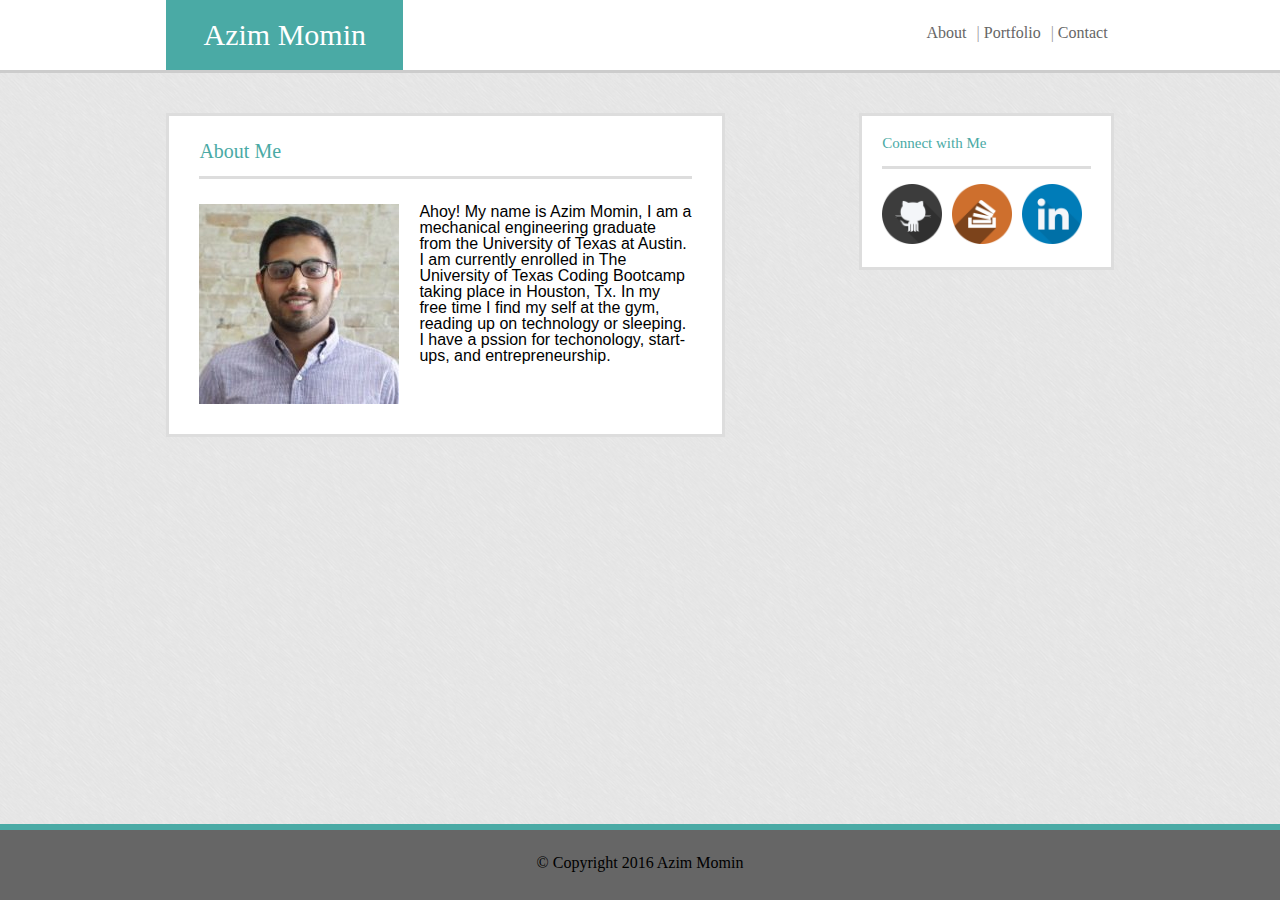
<file: index.html>
<!DOCTYPE html>
<html lang="en">
<head>
	<meta charset="UTF-8">
	<title>Azim Momin's Profile</title>
	<!-- Reset.css file -->
	<link rel="stylesheet" type="text/css" href="assets/css/reset.css">
	<link rel="stylesheet" type="text/css" href="assets/css/style.css">
</head>
<body>
	<div id="header">
		<!-- Page Header -->
		<header class="floatLeft" id="name">Azim Momin</header>
		<!-- Navigation -->
		<nav class="floatRight" id="nav">
			<a href="index.html">About</a> | 
			<a href="portfolio.html">Portfolio</a> |
			<a href="contact.html">Contact</a> 
		</nav>
	</div>

	<section>
		<!-- Main Section -->
		<div class="floatLeft" id="main">
			<h1>About Me</h1>
			<img alt="Azim Momin" src="assets/images/azim.jpg" class="floatLeft image">
			<p>Ahoy! My name is Azim Momin, I am a mechanical engineering graduate from the University of Texas at Austin. I am currently enrolled in The University of Texas Coding Bootcamp taking place in Houston, Tx. In my free time I find my self at the gym, reading up on technology or sleeping. I have a pssion for techonology, start-ups, and entrepreneurship.</p>
		</div>
		<!-- Side Bar -->
		<aside class="floatRight" id="sidebar">
			<h2>Connect with Me</h2>
			<!-- Github image -->
			<a href="https://github.com/azimmomin123"><img class="icons" alt="Github" src="assets/images/github.png"></a>
			<!-- StackOverflow Image -->
			<a href="http://stackoverflow.com/users/6862031/azim-momin"><img class="icons" alt="StackOverflow" src="assets/images/StackOverflow.png"></a>
			<!-- LinkedIn Image -->
			<a href="https://www.linkedin.com/in/azim-momin-a1b22b51"><img class="icons" alt="LinkedIn" src="assets/images/LinkedIn.png"></a>
			
		</aside>
	</section>
	<div class="textbox1"></div>
	<!-- Footer -->
	<footer>© Copyright 2016 Azim Momin</footer>
</body>
</html>
</file>
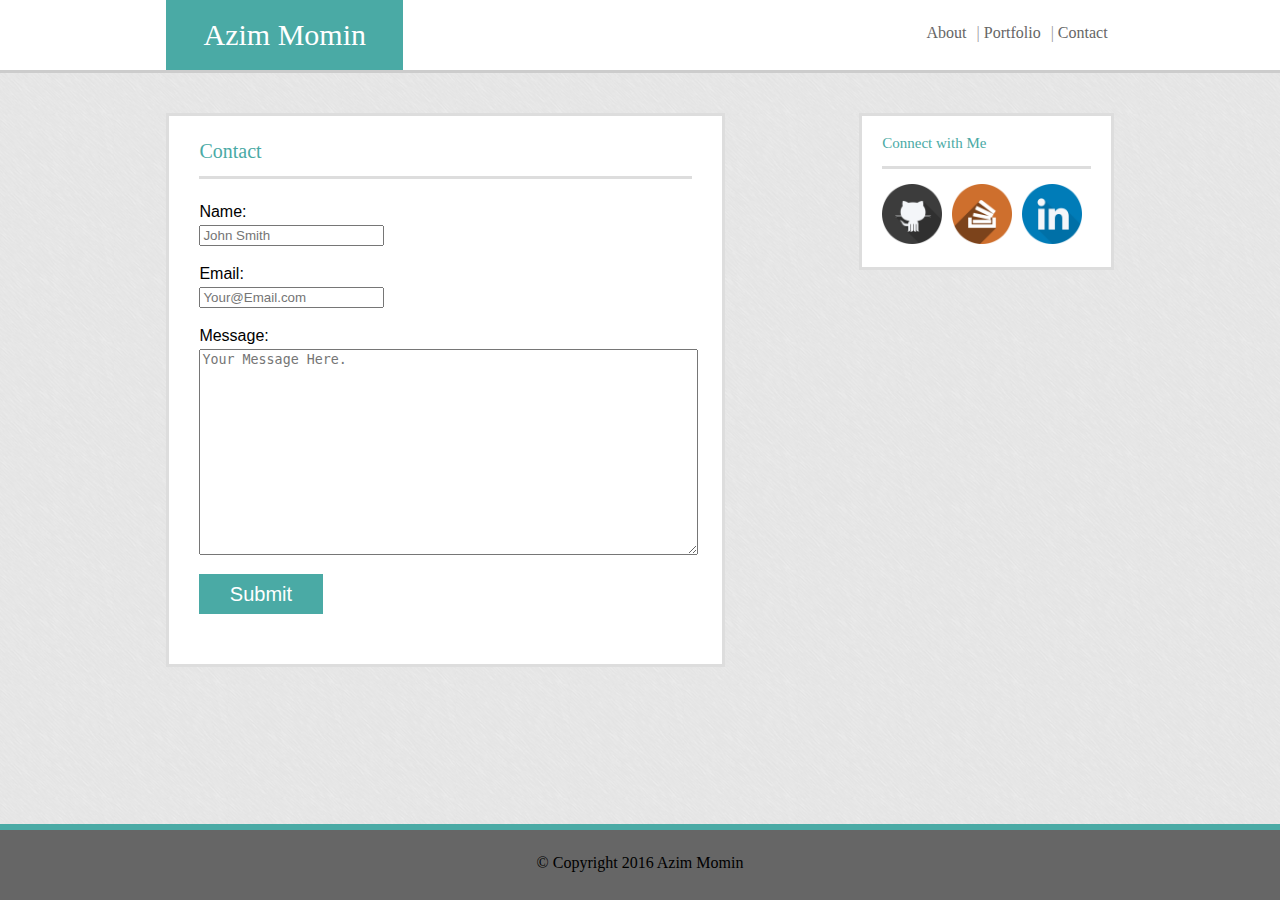
<file: contact.html>
<!DOCTYPE html>
<html lang="en">
<head>
	<meta charset="UTF-8">
	<title>Azim Momin's Profile</title>
	<!-- Reset.css file -->
	<link rel="stylesheet" type="text/css" href="assets/css/reset.css">
	<link rel="stylesheet" type="text/css" href="assets/css/style.css">
</head>
<body>
	<div id="header">
		<!-- Page Header -->
		<header class="floatLeft" id="name">Azim Momin</header>
		<!-- Navigation -->
		<nav class="floatRight" id="nav">
			<a href="index.html">About</a> |
			<a href="portfolio.html">Portfolio</a> |
			<a href="contact.html">Contact</a> 
		</nav>
	</div>

	<section>
		<!-- Main Section -->
		<div class="floatLeft" id="main">
			<h1>Contact</h1>
			<!-- Input Form -->
			<form>
				Name:<br>
				<input type="text" name="Name" class="textbox" placeholder="John Smith"><br>

				Email:<br>
				<input type="text" name="Email" class="textbox" placeholder="Your@Email.com"><br> 

				Message:<br>
				<textarea type="text" name="Message" class=" textbox largertextbox" placeholder="Your Message Here."></textarea><br> 

				<br>
				<input type="submit" id="submit">
			</form>
		</div>
		<!-- Side Bar -->
		<aside class="floatRight" id="sidebar">
			<h2>Connect with Me</h2>
			<!-- Github image -->
			<a href="https://github.com/azimmomin123"><img class="icons" alt="Github" src="assets/images/github.png"></a>
			<!-- StackOverflow Image -->
			<a href="http://stackoverflow.com/users/6862031/azim-momin"><img class="icons" alt="StackOverflow" src="assets/images/StackOverflow.png"></a>
			<!-- LinkedIn Image -->
			<a href="https://www.linkedin.com/in/azim-momin-a1b22b51"><img class="icons" alt="LinkedIn" src="assets/images/LinkedIn.png"></a>
			
		</aside>
	</section>
	<div class="textbox1"></div>
	<!-- Footer -->
	<footer>© Copyright 2016 Azim Momin</footer>
</body>
</html>
</file>
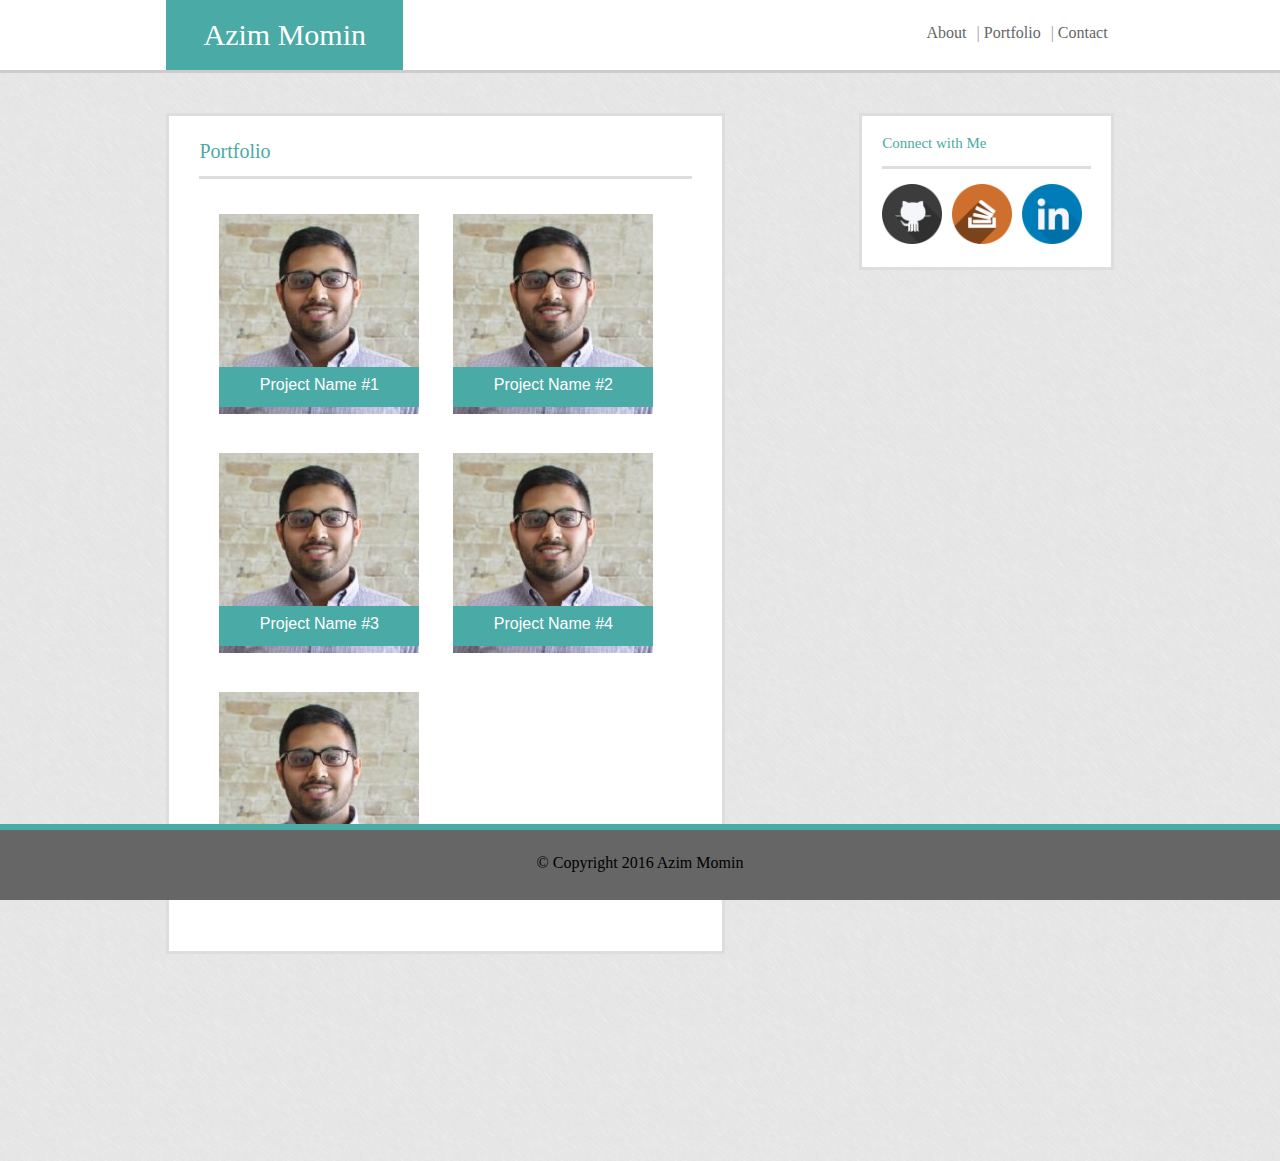
<file: portfolio.html>
<!DOCTYPE html>
<html lang="en">
<head>
	<meta charset="UTF-8">
	<title>Azim Momin's Profile</title>
	<!-- Reset.css file -->
	<link rel="stylesheet" type="text/css" href="assets/css/reset.css">
	<link rel="stylesheet" type="text/css" href="assets/css/style.css">
</head>
<body>
	<div id="header">
		<!-- Page Header -->
		<header class="floatLeft" id="name">Azim Momin</header>
		<!-- Navigation -->
		<nav class="floatRight" id="nav">
			<a href="index.html">About</a> |
			<a href="portfolio.html">Portfolio</a> |
			<a href="contact.html">Contact</a> 
		</nav>
	</div>

	<section>
		<!-- Main Section -->
		<div class="floatLeft" id="main">
			<h1>Portfolio</h1>
			<!-- First Porfolio Image -->
			<div class="portfolioImg">
				<img alt="Azim Momin" src="assets/images/azim.jpg" >

				<div class="projectname">
					<p style="padding-top: 10px">Project Name #1</p>
				</div>
			</div>
			<!-- Second Portfolio Image -->
			<div class="portfolioImg">
				<img alt="Azim Momin" src="assets/images/azim.jpg" >

				<div class="projectname">
					<p style="padding-top: 10px">Project Name #2</p>
				</div>
			</div>
			<!-- Third Portfolio Image -->
			<div class="portfolioImg">
				<img alt="Azim Momin" src="assets/images/azim.jpg" >

				<div class="projectname">
					<p style="padding-top: 10px">Project Name #3</p>
				</div>
			</div>		
			<!-- Fourth Portfolio Image -->
			<div class="portfolioImg">
				<img alt="Azim Momin" src="assets/images/azim.jpg" >

				<div class="projectname">
					<p style="padding-top: 10px">Project Name #4</p>
				</div>
			</div>	
			<!-- Fifth Portfolio Image -->
			<div class="portfolioImg">
				<img alt="Azim Momin" src="assets/images/azim.jpg" >

				<div class="projectname">
					<p style="padding-top: 10px">Project Name #5</p>
				</div>
			</div>
		</div>
		<!-- Side Bar -->
		<aside class="floatRight" id="sidebar">
			<h2>Connect with Me</h2>
			<!-- Github image -->
			<a href="https://github.com/azimmomin123"><img class="icons" alt="Github" src="assets/images/github.png"></a>
			<!-- StackOverflow Image -->
			<a href="http://stackoverflow.com/users/6862031/azim-momin"><img class="icons" alt="StackOverflow" src="assets/images/StackOverflow.png"></a>
			<!-- LinkedIn Image -->
			<a href="https://www.linkedin.com/in/azim-momin-a1b22b51"><img class="icons" alt="LinkedIn" src="assets/images/LinkedIn.png"></a>
			
		</aside>
	</section>
	<div class="textbox2"></div>
	<!-- Footer -->
	<footer>© Copyright 2016 Azim Momin</footer>
</body>
</html>
</file>
<file: assets/css/style.css>
body{
	margin: 0px;
	background-image: url("../images/brushed.png");
	position: relative;


}

section{
	padding-left: 13%;
	padding-right: 13%;
}

h1{
	font-family: "Georgia", Times, "Times New Roman", serif;
	font-size: 20px;
	color: #4aaaa5;
	border-bottom: solid #dddddd;
	padding-top: 15px;
	padding-bottom: 15px;
	margin-bottom: 25px;

}

h2{
	font-family: "Georgia", Times, "Times New Roman", serif;
	font-size: 15px;
	color: #4aaaa5;
	border-bottom: solid #dddddd;
	padding-top: 15px;
	padding-bottom: 15px;
	margin-bottom: 15px;


}

a{
	text-decoration: none;
	color: #666666;
	margin-right: 6px;
}

footer{
	background-color: #666666;
	text-align: center;
	border-top: 6px solid #4aaaa5;
	width: 100%;
	bottom: 0;
	position: fixed;
	height: 45px;
	padding-top: 25px;
	margin-top: 20px;
	clear: both;
}

input{
	margin-bottom: 20px;
}

form, p{
	font-family: 'Arial', 'Helvetica Neue', Helvetica, sans-serif;
}

.floatLeft{
	float: left;
}

.floatRight{
	float: right;
}

#header{
	height: 70px;
	background-color: #ffffff;
	padding-left: 13%;
	padding-right: 13%;
	border-bottom: solid #cccccc;
	margin-bottom: 40px;
}

#name{
	width: 25%;	
	height: 50px;
	background-color: #4aaaa5;
	text-align: center;
	padding-top: 20px;
	font-family: "Georgia", Times, "Times New Roman", serif;
	font-size: 30px;
	color: #ffffff;

}

#nav{
	text-align: center;
	height: 45px;
	padding-top: 25px;
	color: #999;	

}

#main{
	width: 52%;

	background-color: #ffffff;
	border: solid #dddddd;
	padding-bottom: 30px;
	padding-right: 30px;
	padding-left: 30px;
	padding-top: 10px;
	margin-bottom: 50px;
	
}

#sidebar{
	width: 22%;
	background-color: #ffffff;
	border: solid #dddddd;
	padding-bottom: 20px;
	padding-right: 20px;
	padding-left: 20px;
	padding-top: 5px;
	}

#submit{
	background-color: #4aaaa5;
	height: 40px;
	width: 25%;
	border: solid #4aaaa5;
	color: #ffffff;
	font-size: 20px;

}

.icons{
	height: 60px;
	width: 60px;
}

.largertextbox{
	height: 200px;
	width: 100%;
}

.textbox{
	margin-top: 5px;
}

.textbox1{
	margin-top: 60%;
}

.textbox2{
	margin-top: 85%;
}

.portfolioImg{
	width: 200px;
	height: 200px;
	padding: 10px;
	margin-left: 10px;
	margin-right: 0px;
	display: inline-block;
}

.projectname{
	width: 200px;
	height: 40px;
	background-color: #4aaaa5;
	position: relative;
	top:-50px;
	text-align: center;
	color: #ffffff;
	font-family: 'Arial', 'Helvetica Neue', Helvetica, sans-serif;
}

.image{
	padding-right: 20px;
}
</file>
